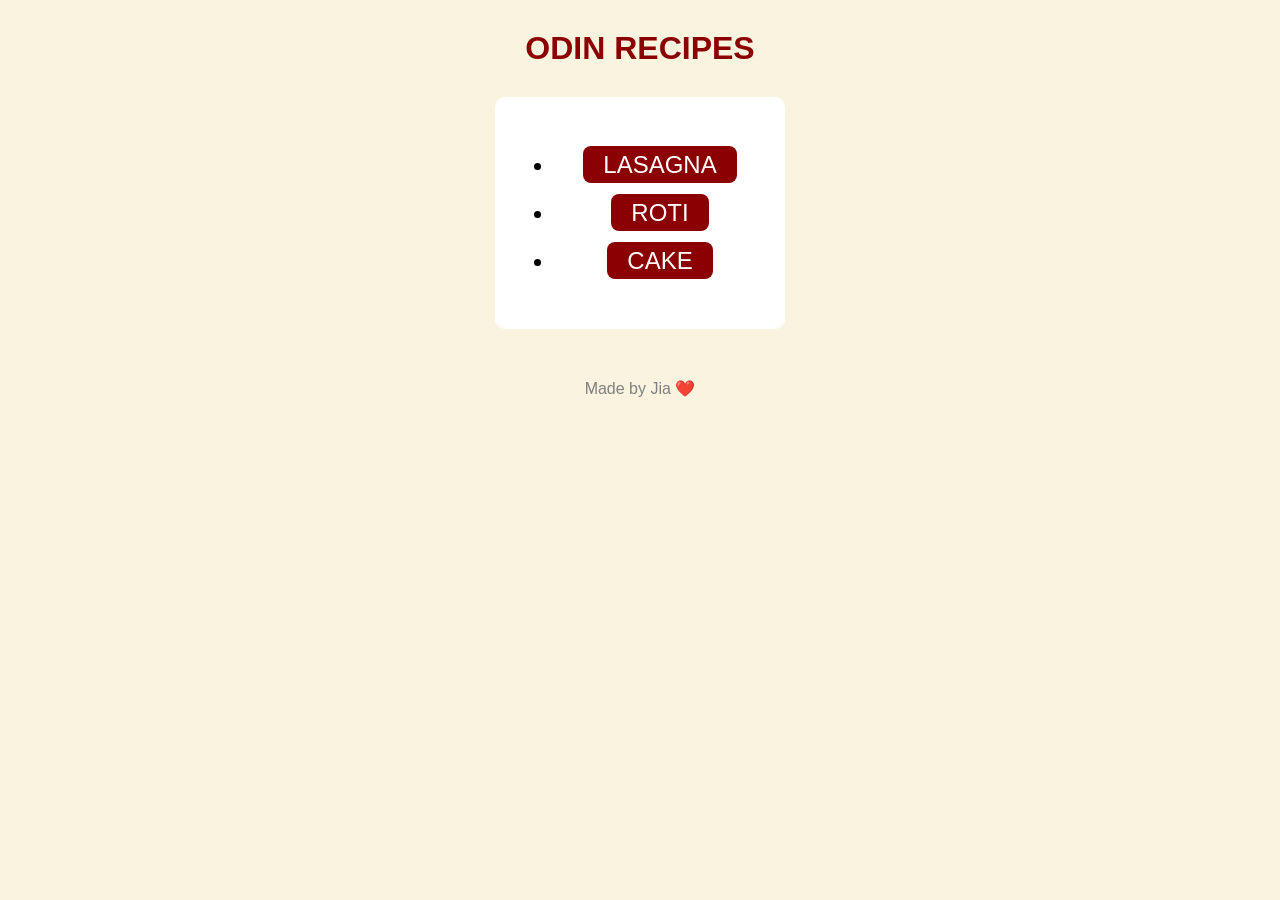
<file: index.html>
<!DOCTYPE html>
<html lang="en">
<head>
    <meta charset="UTF-8">
    <meta name="viewport" content="width=device-width, initial-scale=1.0">
    <link rel="stylesheet" href="style.css">
    <title>RECIPESS</title>
</head>
<body>
    <div class=""container">
    <h1> ODIN RECIPES</h1>
    <div class ="recipe-link">
    <ul>
        
        <li><a href="recipes/lasagna.html"> LASAGNA </a></li>
        <li><a href="recipes/roti.html"> ROTI </a></li>
        <li><a href="recipes/cake.html"> CAKE </a></li>
    
    </ul>
    </div>
    </div>
</body>
<footer>

Made by Jia ❤️

</footer>
</html>
</file>
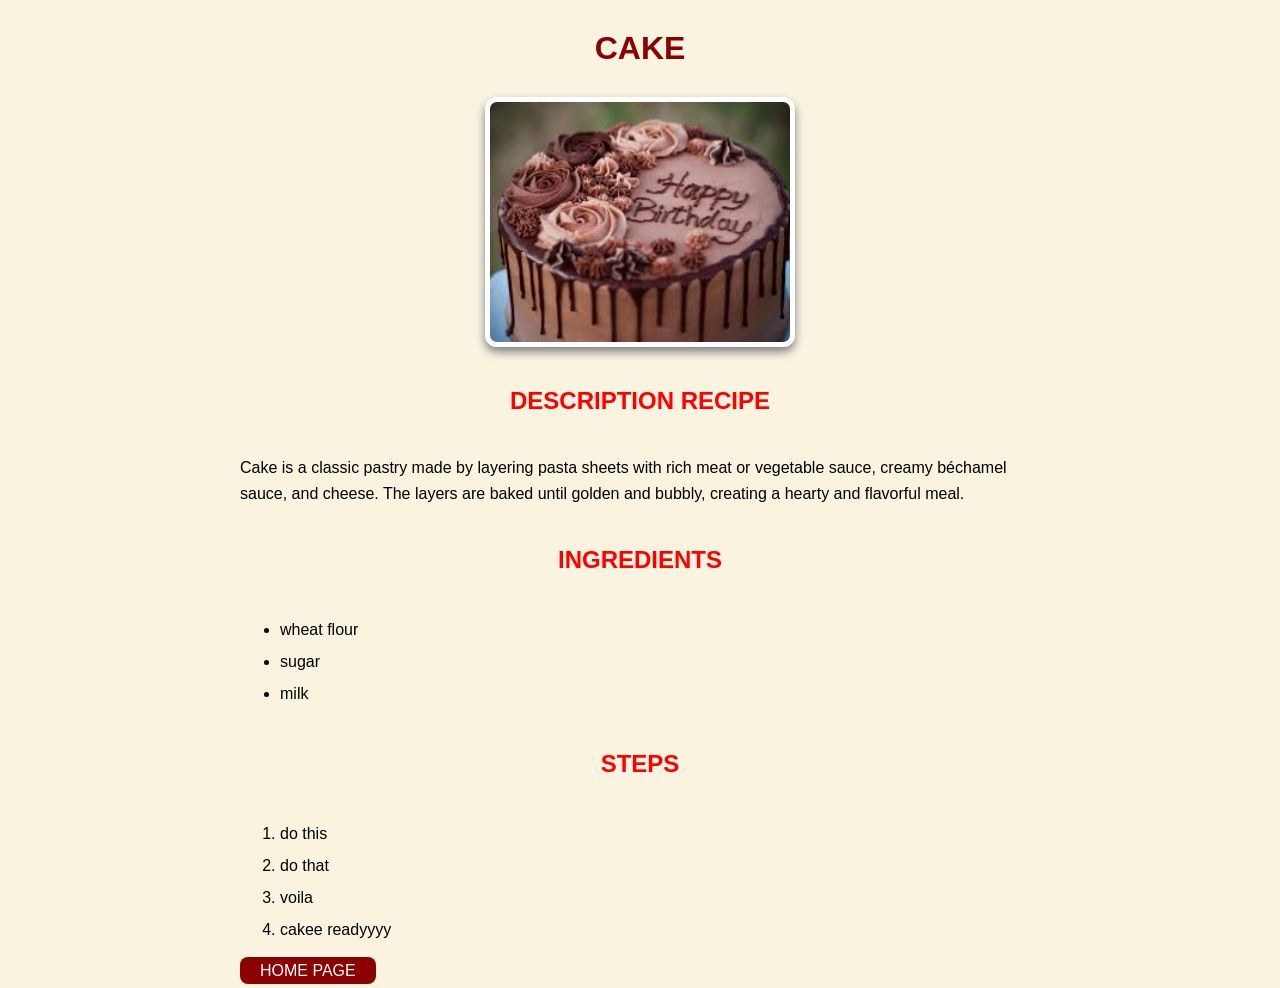
<file: recipes/cake.html>
<!DOCTYPE html>
<html lang="en">
<head>
    <meta charset="UTF-8">
    <meta name="viewport" content="width=device-width, initial-scale=1.0">
    <link rel="stylesheet" href="../style.css">
    <title>CAKE</title>
</head>
<body>
     <div class="container">
    <h1>CAKE</h1>
    <img src="finalcake.jpg" alt="CAKE" width="300">
    
    <h2> DESCRIPTION RECIPE</h2>
    <p>Cake is a classic pastry made by layering 
        pasta sheets with rich meat or vegetable sauce, 
        creamy béchamel sauce, and cheese. 
        The layers are baked until golden and bubbly, 
        creating a hearty and flavorful meal.</p>
    <h2> INGREDIENTS </h2>
    <ul>
        <li>wheat flour</li>
        <li>sugar</li>
        <li>milk</li>
    </ul>
    <h2>STEPS</h2>
    <ol>
        <li>do this</li>
        <li>do that</li>
        <li>voila</li>
        <li>cakee readyyyy</li>        
    </ol>
    
    <a href="../index.html">HOME PAGE</a>
     </div>
</body>
</html>
</file>
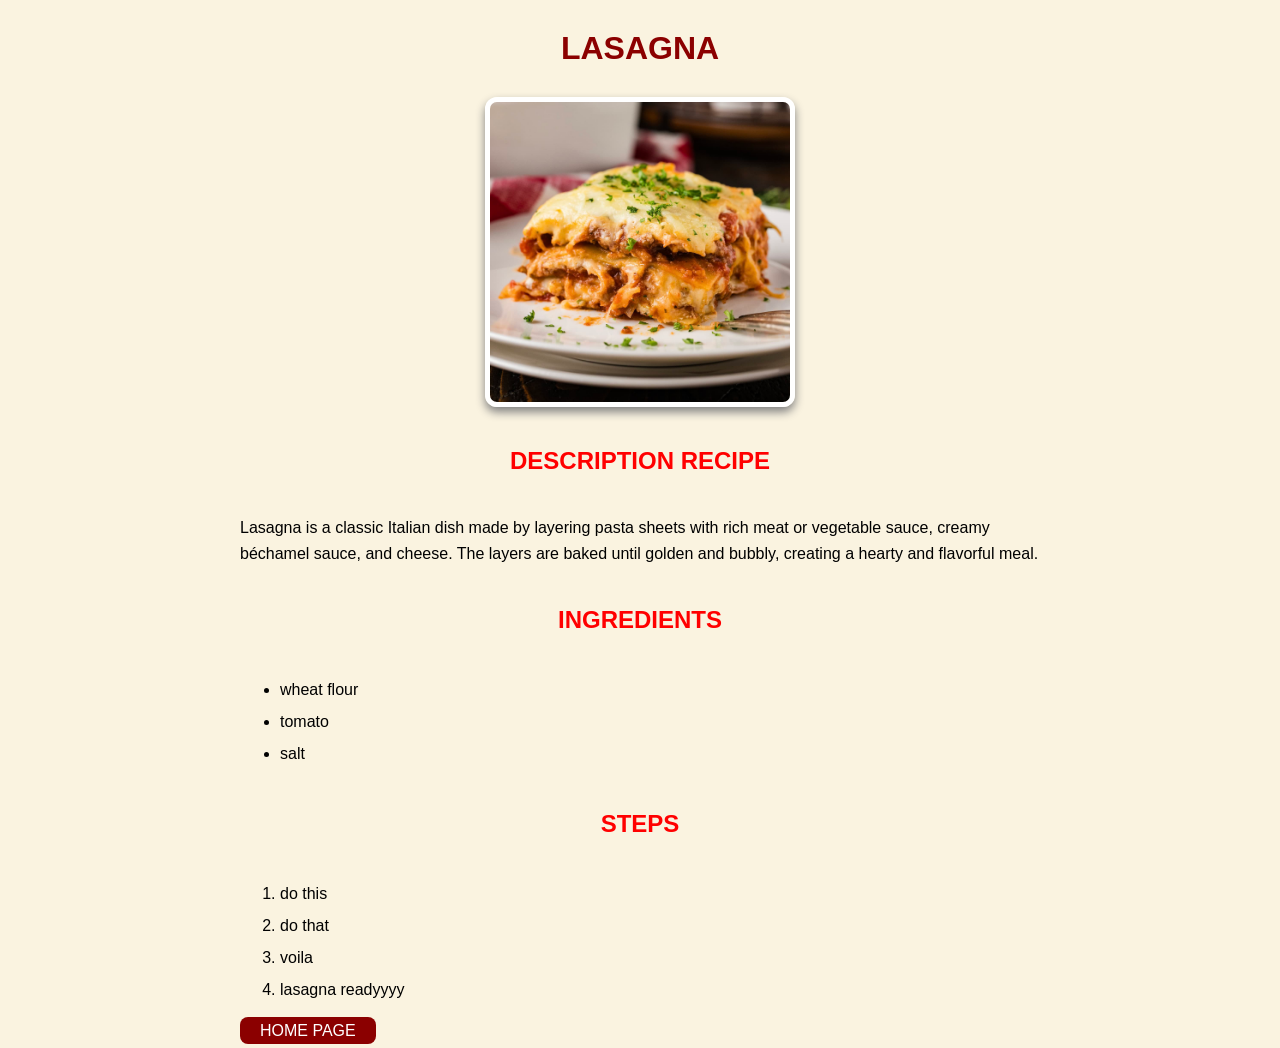
<file: recipes/lasagna.html>
<!DOCTYPE html>
<html lang="en">
<head>
    <meta charset="UTF-8">
    <meta name="viewport" content="width=device-width, initial-scale=1.0">
    <link rel="stylesheet" href="../style.css">
    <title>LASAGNA</title>
</head>
<body>
     <div class="container">
    <h1>LASAGNA</h1>
   <img src="imgLasagna.jpg" alt="LASAGNA" width="300">
    
    <h2> DESCRIPTION RECIPE</h2>
    <p>Lasagna is a classic Italian dish made by layering 
        pasta sheets with rich meat or vegetable sauce, 
        creamy béchamel sauce, and cheese. 
        The layers are baked until golden and bubbly, 
        creating a hearty and flavorful meal.</p>
    <h2> INGREDIENTS </h2>
    <ul>
        <li>wheat flour</li>
        <li>tomato</li>
        <li>salt</li>
    </ul>
    <h2>STEPS</h2>
    <ol>
        <li>do this</li>
        <li>do that</li>
        <li>voila</li>
        <li>lasagna readyyyy</li>        
    </ol>
    
    <a href="../index.html">HOME PAGE</a>
     </div>
</body>
</html>
</file>
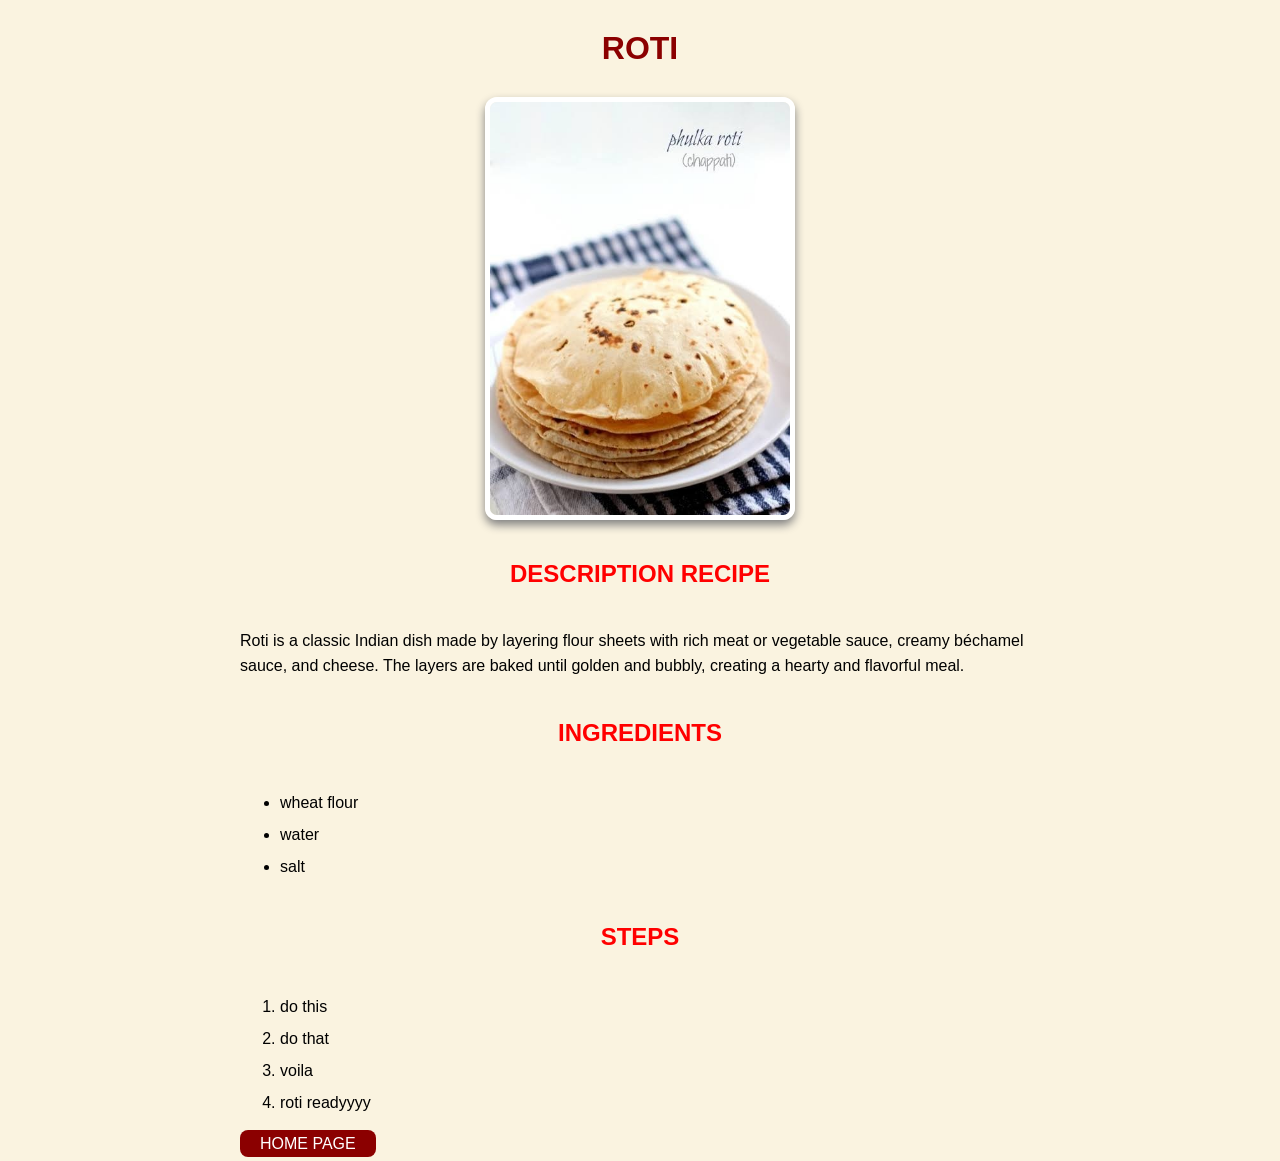
<file: recipes/roti.html>
<!DOCTYPE html>
<html lang="en">
<head>
    <meta charset="UTF-8">
    <meta name="viewport" content="width=device-width, initial-scale=1.0">
    <link rel="stylesheet" href="../style.css">
    <title>ROTI</title>
</head>
<body>
     <div class="container">
    <h1>ROTI</h1>
    <img src="rotii.jpg" alt="ROTI" width="300">
    
    <h2> DESCRIPTION RECIPE</h2>
    <p>Roti is a classic Indian dish made by layering 
        flour sheets with rich meat or vegetable sauce, 
        creamy béchamel sauce, and cheese. 
        The layers are baked until golden and bubbly, 
        creating a hearty and flavorful meal.</p>
    <h2> INGREDIENTS </h2>
    <ul>
        <li>wheat flour</li>
        <li>water</li>
        <li>salt</li>
    </ul>
    <h2>STEPS</h2>
    <ol>
        <li>do this</li>
        <li>do that</li>
        <li>voila</li>
        <li>roti readyyyy</li>        
    </ol>
    
    <a href="../index.html">HOME PAGE</a>
     </div>
</body>
</html>
</file>
<file: style.css>
body{
    background-color:#f8f8f8;
    font-family:"Sour Gummy",sans-serif;
}
body {
    background-color:#faf3e0;;
}
h1{
    color:darkred;
    text-align:center;
    margin:30px;
}
h2{
    color:red;
    margin:40px;
    text-align:center;
}
img{
    display:block;
    margin:auto;
    border-radius:12px;
    box-shadow:0px 5px 10px gray;
    border:5px solid white;
}
p{
    line-height:1.6;
}
ul,ol{
    line-height:2;
}
a{
    background-color:darkred;
    color:white;
    padding:5px 20px;
    text-decoration:none;
    border-radius:8px;
}
a:hover{
    background-color:black;
}
.container {
    width: 800px;
    margin: 0 auto;
}
.recipe-link{
    display:block;
    width:250px;
    margin:20px auto;
    padding:20px;
    background:white;
    text-align:center;
    border-radius:10px;
    text-decoration:none;
    color:black;
    font-size:24px;
}
footer{

    text-align:center;

    margin-top:50px;

    color:gray;

}
</file>
